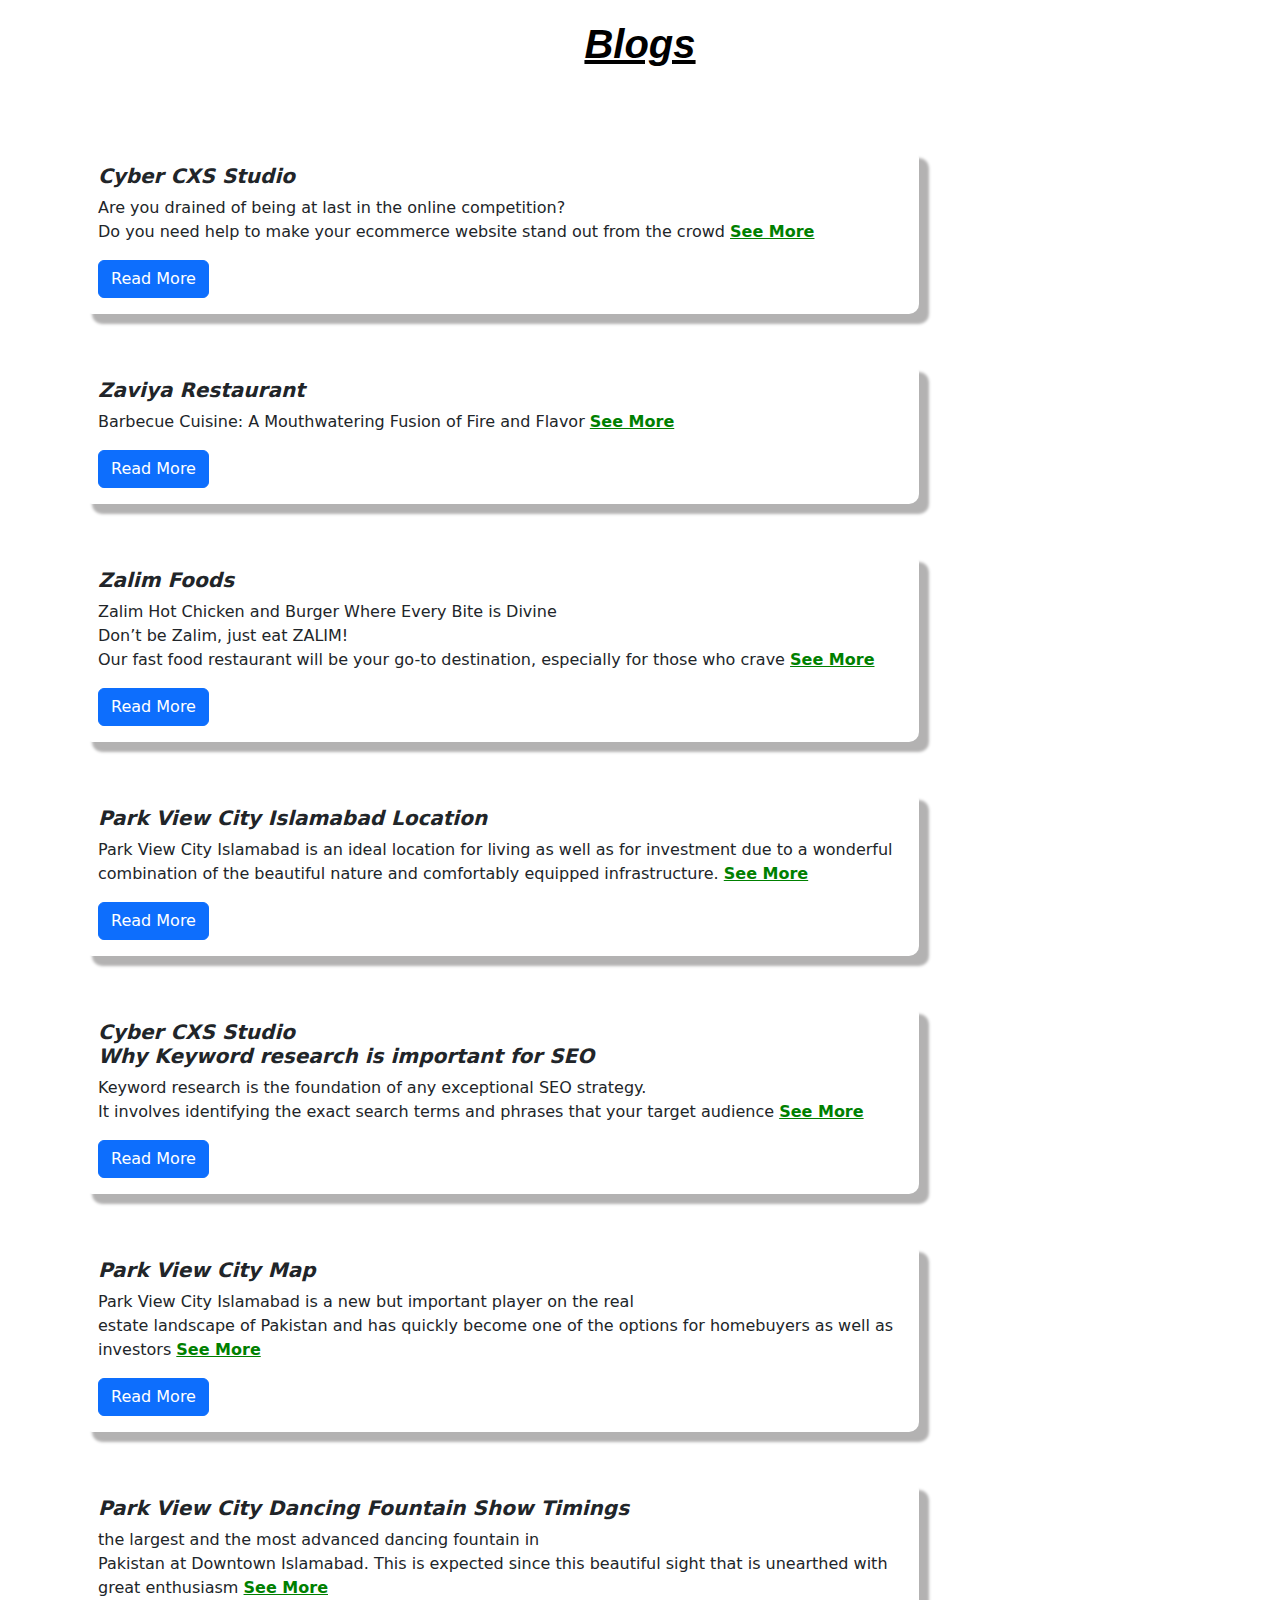
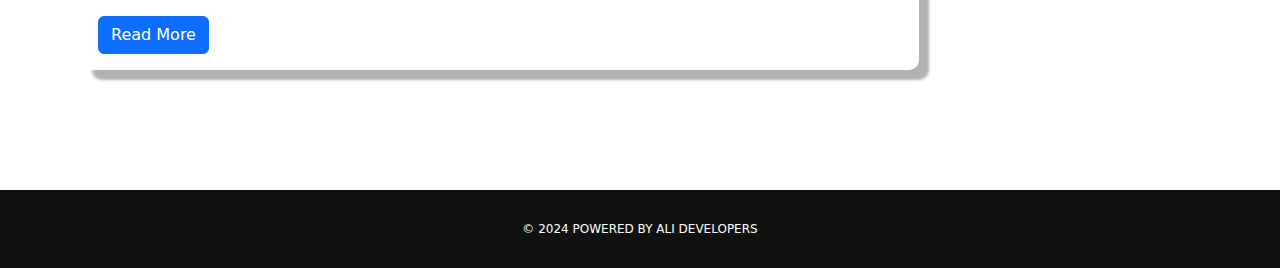
<file: index.html/blogs.html>
<!DOCTYPE html>
<html lang="en">
<head>
  <meta charset="UTF-8">
  <meta name="viewport" content="width=device-width, initial-scale=1.0">
  <title>Document</title>
  <link href="https://cdn.jsdelivr.net/npm/bootstrap@5.3.3/dist/css/bootstrap.min.css" rel="stylesheet" integrity="sha384-QWTKZyjpPEjISv5WaRU9OFeRpok6YctnYmDr5pNlyT2bRjXh0JMhjY6hW+ALEwIH" crossorigin="anonymous">
<script src="https://cdn.jsdelivr.net/npm/bootstrap@5.3.3/dist/js/bootstrap.bundle.min.js" integrity="sha384-YvpcrYf0tY3lHB60NNkmXc5s9fDVZLESaAA55NDzOxhy9GkcIdslK1eN7N6jIeHz" crossorigin="anonymous"></script>
</head>
<style>
  *{
    padding:0;
    margin: 0;
  }
  
  .youtube h1{
    justify-content: center;
    display: flex;
    padding-top: 20px;
    font: 3em;
    text-decoration: underline;
    color:black;
    font-family:'Segoe UI', Tahoma, Geneva, Verdana, sans-serif;

  }
  .h5{
    color: rgb(61, 57, 57);
  }
 
  .card{
    border-radius: 10px;
    border-color: black;
    border: 1px;
    box-shadow: 10px 10px 3px rgb(179, 178, 178);
  }


















  .footer-section{
    background-color: #111;
    display: block;
    color: #fff;
    text-align: center;
    padding: 30px 0;
}
.footer-section p{
    text-transform: uppercase;
    font-size: 12px;
    margin: 0;
}  

  
</style>
<body >
  <div class="youtube">
    <h1><b><i>Blogs</i></b></h1>
  </div>

<br><br><br>
<div class="container">
  <div class="card w-75 mb-5">
    <div class="card-body">
      <h5 class="card-title"><b><i>Cyber CXS Studio</i></b></h5>
      <p class="card-text">Are you drained of being at last in the online competition? <br>
         Do you need help to make your ecommerce website stand out from the crowd <a href="https://cyberxstudio.com/ecommerce-seo/" style="text-decoration: underline; color:green;font-weight: bold;">See More</a></p>
      <a href="https://cyberxstudio.com/ecommerce-seo/" class="btn btn-primary">Read More</a>
    </div>
  </div>
  
  <div class="card w-75 mb-5">
    <div class="card-body">
      <h5 class="card-title"><b><i>Zaviya Restaurant</i></b></h5>
      <p class="card-text">Barbecue Cuisine: A Mouthwatering Fusion of Fire and Flavor <a href="https://zaviyarestaurant.com/category/barbecue-cuisine/" style="text-decoration: underline; color:green;font-weight: bold;">See More</a></p>
      <a href="https://zaviyarestaurant.com/category/barbecue-cuisine/" class="btn btn-primary">Read More</a>
    </div>
  </div>  
  
  <div class="card w-75 mb-5">
    <div class="card-body">
      <h5 class="card-title"><b><i>Zalim Foods</i></b></h5>
      <p class="card-text">Zalim Hot Chicken and Burger Where Every Bite is Divine <br>
        Don’t be Zalim, just eat ZALIM! <br>
         Our fast food restaurant will be your go-to destination, especially for those who crave  <a href="https://zalimfoods.com/blogs/"  style="text-decoration: underline;color:green;font-weight: bold;">See More</a></p>
      <a href="https://zalimfoods.com/blogs/" class="btn btn-primary">Read More</a>
    </div>

  </div> <div class="card w-75 mb-5">
    <div class="card-body">
      <h5 class="card-title"><b><i> Park View City Islamabad Location</i></b></h5>
      <p class="card-text">Park View City Islamabad is an ideal location for living as well as for investment due to a wonderful  <br>
        combination of the beautiful nature and comfortably equipped infrastructure.  <a href="https://docs.google.com/document/d/17MW5zwhFjlqmvpJ750Rwu4Qb4IN2Z9h-DlhLLTcBtao/edit?tab=t.0#heading=h.jz5o24enex40"    style="text-decoration: underline; color:green;font-weight: bold;">See More</a></p>
      <a href="https://docs.google.com/document/d/17MW5zwhFjlqmvpJ750Rwu4Qb4IN2Z9h-DlhLLTcBtao/edit?tab=t.0#heading=h.jz5o24enex40" class="btn btn-primary">Read More</a>
    </div>

  </div>

  <div class="card w-75 mb-5">
    <div class="card-body">
      <h5 class="card-title"><b><i>Cyber CXS Studio <br>
         Why Keyword research is important for SEO</i></b></h5>
      <p class="card-text">Keyword research is the foundation of any exceptional SEO strategy. <br>
         It involves identifying the exact search terms and phrases that your target audience  <a href="https://cyberxstudio.com/mastering-keyword-research-a-beginners-guide/"  style="text-decoration: underline; color:green;font-weight: bold;">See More</a></p>
      <a href="https://cyberxstudio.com/mastering-keyword-research-a-beginners-guide/" class="btn btn-primary">Read More</a>
    </div>
  </div>

  <div class="card w-75 mb-5">
    <div class="card-body">
      <h5 class="card-title"><b><i>Park View City Map </i></b></h5>
      <p class="card-text">Park View City Islamabad is a new but important player on the real <br>
         estate landscape of Pakistan and has quickly become one of the options for homebuyers as well as investors <a href="https://docs.google.com/document/d/14iEiNc4-e4nLKoESCz2X8jpsCc04IPG07yn3apYU6cA/edit?tab=t.0#heading=h.smr47uiyrrti" style="text-decoration: underline; color:green;font-weight: bold;">See More</a></p>
      <a href="https://docs.google.com/document/d/14iEiNc4-e4nLKoESCz2X8jpsCc04IPG07yn3apYU6cA/edit?tab=t.0#heading=h.smr47uiyrrti" class="btn btn-primary">Read More</a>
    </div>
  </div>

  <div class="card w-75 mb-5">
    <div class="card-body">
      <h5 class="card-title"><b><i>Park View City Dancing Fountain Show Timings</i></b></h5>
      <p class="card-text"> the largest and the most advanced dancing fountain in <br>
         Pakistan at Downtown Islamabad. This is expected since this beautiful sight that is unearthed with great enthusiasm <a href="https://docs.google.com/document/d/14iEiNc4-e4nLKoESCz2X8jpsCc04IPG07yn3apYU6cA/edit?tab=t.0#heading=h." style="text-decoration: underline;color:green;font-weight: bold;">See More</a></p>
      <a href="https://docs.google.com/document/d/1awVZWtaTrmKaDQDH_ZWam-_ZoHdFQSlrRpGO74cCMms/edit?tab=t.0#heading=h.yp2bam2uuwdj" class="btn btn-primary">Read More</a>
    </div>
  </div>


</div>

<br><br><br>
<footer class="footer-section align-center">
  <div class="container">
    <p>&copy; 2024 Powered by ali Developers</p>
  </div>
</footer><!-- /.footer_section -->

<a data-scroll href="#header" id="scroll-to-top"><i class="arrow_carrot-up"></i></a>
  

</body>
</html>
</file>
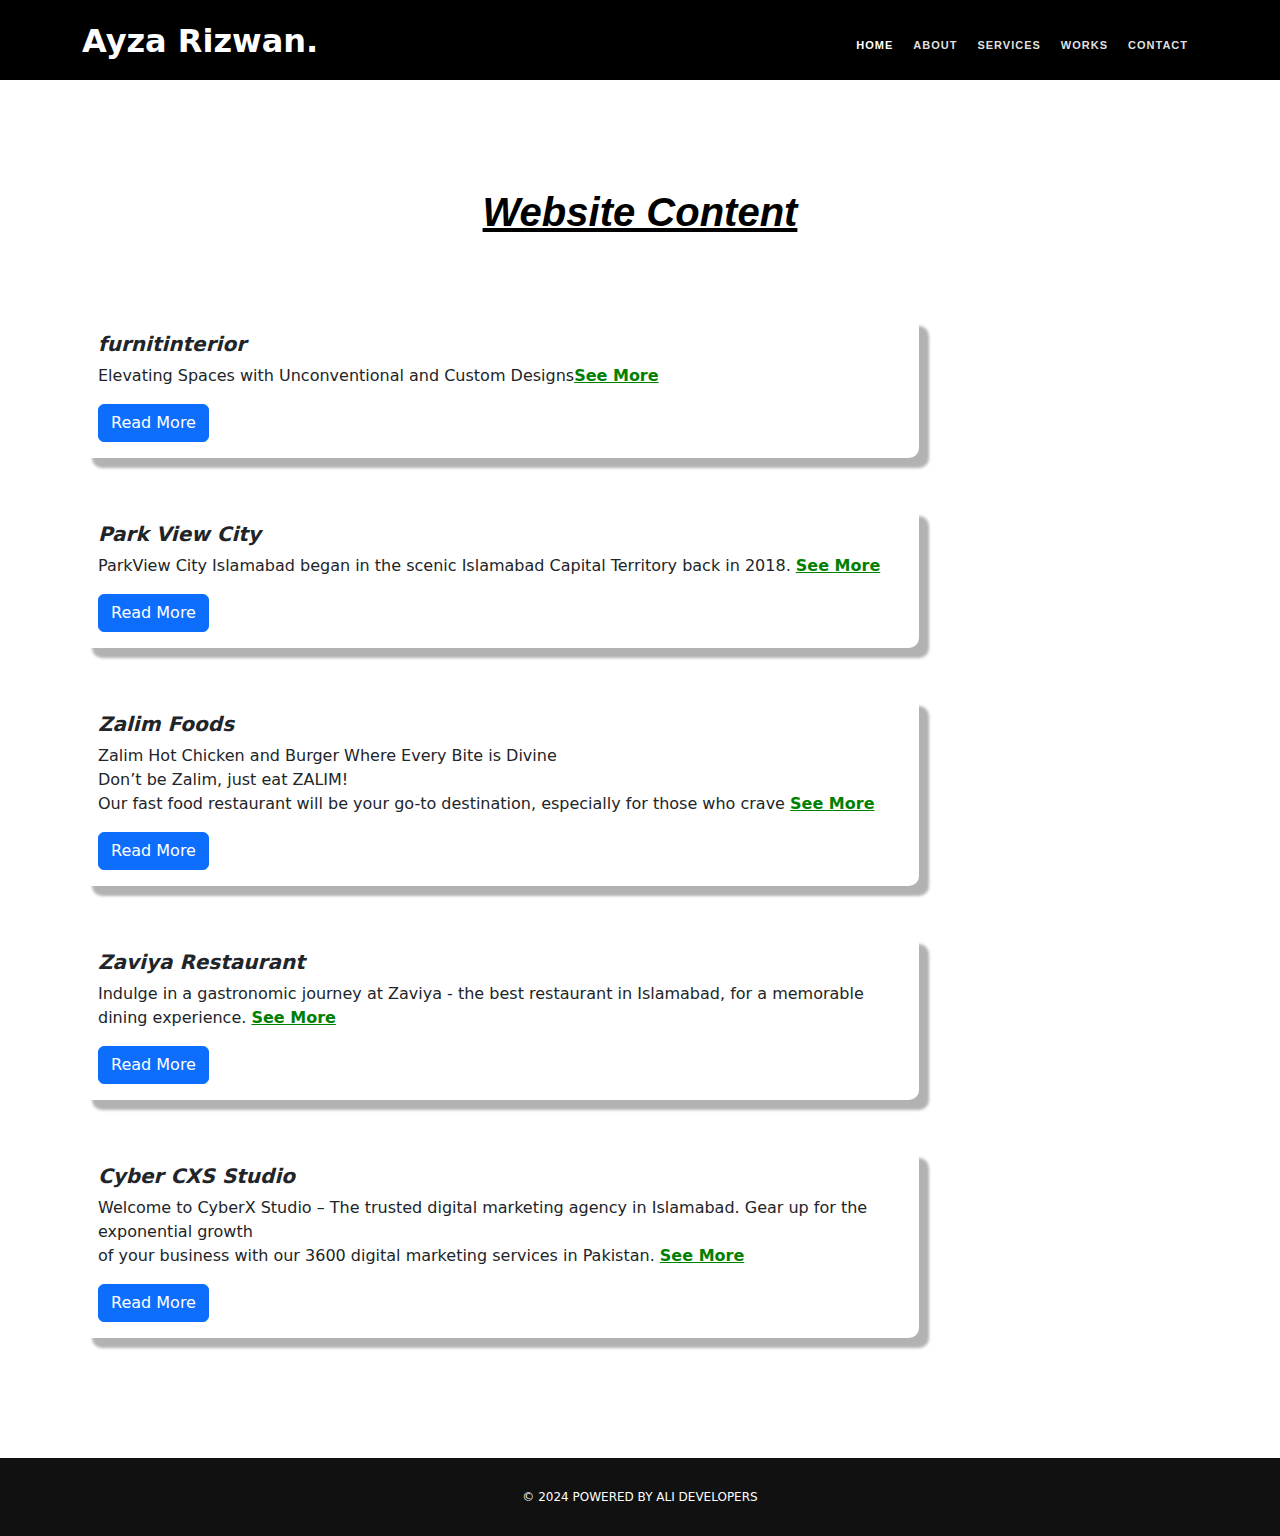
<file: index.html/CONTENT.HTML>
<!DOCTYPE html>
<html lang="en">
<head>
  <meta charset="UTF-8">
  <meta name="viewport" content="width=device-width, initial-scale=1.0">
  <title>Document</title>
  <link href="https://cdn.jsdelivr.net/npm/bootstrap@5.3.3/dist/css/bootstrap.min.css" rel="stylesheet" integrity="sha384-QWTKZyjpPEjISv5WaRU9OFeRpok6YctnYmDr5pNlyT2bRjXh0JMhjY6hW+ALEwIH" crossorigin="anonymous">
<script src="https://cdn.jsdelivr.net/npm/bootstrap@5.3.3/dist/js/bootstrap.bundle.min.js" integrity="sha384-YvpcrYf0tY3lHB60NNkmXc5s9fDVZLESaAA55NDzOxhy9GkcIdslK1eN7N6jIeHz" crossorigin="anonymous"></script>
<link rel="stylesheet" href="css/slicknav.min.css">
<link rel="stylesheet" href="css/responsive.css">

</head>
<style>
  *{
    padding:0;
    margin: 0;
  }
  
  .youtube h1{
    justify-content: center;
    display: flex;
    padding-top: 20px;
    font: 3em;
    text-decoration: underline;
    color:black;
    font-family:'Segoe UI', Tahoma, Geneva, Verdana, sans-serif;

  }
  .h5{
    color: rgb(61, 57, 57);
  }
 
  .card{
    border-radius: 10px;
    border-color: black;
    border: 1px;
    box-shadow: 10px 10px 3px rgb(179, 178, 178);
  }
  .footer-section{
    background-color: #111;
    display: block;
    color: #fff;
    text-align: center;
    padding: 30px 0;
}
.footer-section p{
    text-transform: uppercase;
    font-size: 12px;
    margin: 0;
}  








.header-section{
    background-color:black;
    width: 100%;
    height: 80px;
    z-index: 999;
    position: fixed;
    left: 0;
    top: 0;
    padding: 10px 0;
}
.navbar-fixed-top.header-section{
    background-color: #111;
    box-shadow: 0px 16px 28px 0px rgba(0, 0, 0, 0.05);
    height: 70px;
    border-bottom: 0;
    padding: 0;
}
.mainmenu .download-btn{
    background-color: #ef5560;
    box-shadow: 0 10px 35px 2px rgba(239, 85, 96, 0.8);
    border-radius: 30px;
    display: inline-block;
    padding: 10px 20px;
    text-transform: uppercase;
    font-size: 10px;
    color: #fff;
    font-weight: 600;
    line-height: 25px;
    margin: 14px 0;
}
.navbar-fixed-top .mainmenu .download-btn{
    background-color: #23262e;
    color: #fff;
}
.mainmenu .download-btn:hover{
    border-radius: 0;
    box-shadow: none;
}
.navbar-fixed-top ul.nav > li > a{
    color: #ddd;
}
.navbar-fixed-top ul.nav > li > a:hover,
.navbar-fixed-top ul.nav > li > a:focus,
.navbar-fixed-top ul.nav > li.active > a{
    color: #fff;
}
.logo-light,
.navbar-fixed-top .logo-light,
.logo-dark,
.navbar-fixed-top .logo-dark,
.navbar-fixed-top.header-section,
.header-section{
    transition: all 0.3s ease-in-out;
}
.navbar{
    border: medium none;
    -moz-border-radius: 0;
    -webkit-border-radius: 0;
    -ms-border-radius: 0;
    border-radius: 0;
    margin: 0;
    position: relative;
    padding: 0;
}
.navbar-header {
    padding: 17px 0;
}
.navbar-header .brand{
    font-size: 25px;
    color: #333;
    font-family: 'Open Sans', sans-serif;
    letter-spacing: -1px;
    font-weight: 600;
	margin-left: 13px;
}
.navbar-header .nav-btn{
    padding: 8px;
    border-radius: 1px;
}
.navbar-header .nav-btn .icon-bar{
    background-color: #fff;
    width: 18px;
}
.navbar-fixed-top .navbar-header .nav-btn .icon-bar{
    background-color: #777;
}
.navbar-header .nav-btn:hover,
.navbar-header .nav-btn:focus{
    opacity: 0.8;
}

/* Nav Menu */
#navbar{
    z-index: 999;
    padding: 0 15px;
}
ul.nav{}
ul.nav li{}
ul.nav  li a{
    color: rgba(255, 255, 255, 0.9);
    font-family: 'Open Sans', sans-serif;
    display: inline-block;
    vertical-align: middle;
    padding: 0 10px;
    letter-spacing: 1px;
    font-size: 11px;
    font-weight: 600;
    text-transform: uppercase;
    line-height: 70px;
    z-index: 1;
}
ul.nav > li > a:hover,
ul.nav > li > a:focus,
ul.nav > li > a.active{
    background: none;
    color:white;
    opacity: 1;
}
.menu-btn{
    margin-left: 10px;
    margin-top: 10px;
}

/*Mobile Menu */
.menu-wrap{
    position: relative;
}
.slicknav_menu {
    background: none;
    padding: 4px 0;
    display:none;
    width: 100%;
    position: absolute;
    right: 0;
    top: 0;
}
.slicknav_nav {
    background-color: #fff;
}
.slicknav_btn{
    background-color: transparent;
    margin: 17px 5px 19px;
}
.slicknav_nav .slicknav_row:hover,
.slicknav_nav .slicknav_row, 
.slicknav_nav a,
.slicknav_nav a:hover{
    -moz-border-radius: 0;
    -webkit-border-radius: 0;
    -o-border-radius: 0;
    border-radius: 0;
}
.slicknav_nav .slicknav_row, 
.slicknav_nav a {
    padding: 10px 15px;
    margin: 0;
    color: #777;
}
.slicknav_nav a .caret{
    display: none;
}
.slicknav_nav ul{
    margin: 0;
}
.slicknav_nav ul li a{
    padding-left: 30px;
    font-size: 12px;
}
.slicknav_nav .slicknav_row:hover,
.slicknav_nav a:hover{
    background-color: transparent;
    color: #333;
}











  
</style>
<body >



    <header id="header" class="header-section">
        <div class="container">
            <nav class="navbar">
                   <h2 style="color: white;"><b>Ayza Rizwan.</b></h2>
                <div class="d-flex menu-wrap">
                   <div id="navmenu" class="mainmenu">
                       <ul class="nav">
                            <li ><a data-scroll class="nav-link active" href="index.html">Home </a></li>
                            <li><a data-scroll class="nav-link" href="#about">About</a></li>
                            <li><a data-scroll class="nav-link" href="#services">Services</a></li>
                            <li><a data-scroll class="nav-link" href="#works">Works</a></li>
                            <li><a data-scroll class="nav-link" href="#contact">Contact</a></li>
                        </ul>
                   </div>
                </div>
            </nav>
        </div>
    </header> 



































<br><br><br><br><br><br><br>

  <div class="youtube">
    <h1><b><i>Website Content</i></b></h1>
  </div>

<br><br><br>
<div class="container">
  <div class="card w-75 mb-5">
    <div class="card-body">
      <h5 class="card-title"><b><i>furnitinterior</i></b></h5>
      <p class="card-text">Elevating Spaces with Unconventional and Custom Designs<a href="https://furnitinterior.com/?fbclid=PAZXh0bgNhZW0CMTEAAaY_sMcE7PbHNa8e7JfMmAkLuinpBOIXGaHEHEVApvElRKOPS465B0OSpHU_aem_ZOgug9o2CAa-ANEM-KjNUw" style="text-decoration: underline; color:green;font-weight: bold;">See More</a></p>
      <a href="https://furnitinterior.com/?fbclid=PAZXh0bgNhZW0CMTEAAaY_sMcE7PbHNa8e7JfMmAkLuinpBOIXGaHEHEVApvElRKOPS465B0OSpHU_aem_ZOgug9o2CAa-ANEM-KjNUw" class="btn btn-primary">Read More</a>
    </div>
  </div>
  
  <div class="card w-75 mb-5">
    <div class="card-body">
      <h5 class="card-title"><b><i>Park View City</i></b></h5>
      <p class="card-text">ParkView City Islamabad began in the scenic Islamabad Capital Territory back in 2018.  <a href="https://parkviewcity.com.pk/islamabad/" style="text-decoration: underline; color:green;font-weight: bold;">See More</a></p>
      <a href="https://parkviewcity.com.pk/islamabad/" class="btn btn-primary">Read More</a>
    </div>
  </div>  
  
  <div class="card w-75 mb-5">
    <div class="card-body">
      <h5 class="card-title"><b><i>Zalim Foods</i></b></h5>
      <p class="card-text">Zalim Hot Chicken and Burger Where Every Bite is Divine <br>
        Don’t be Zalim, just eat ZALIM! <br>
         Our fast food restaurant will be your go-to destination, especially for those who crave  <a href="https://zalimfoods.com/"  style="text-decoration: underline;color:green;font-weight: bold;">See More</a></p>
      <a href="https://zalimfoods.com/" class="btn btn-primary">Read More</a>
    </div>

  </div> <div class="card w-75 mb-5">
    <div class="card-body">
      <h5 class="card-title"><b><i> Zaviya Restaurant</i></b></h5>
      <p class="card-text">Indulge in a gastronomic journey at Zaviya - the best restaurant in Islamabad, for a memorable dining experience.  <a href="https://zaviyarestaurant.com/"    style="text-decoration: underline; color:green;font-weight: bold;">See More</a></p>
      <a href="https://zaviyarestaurant.com/" class="btn btn-primary">Read More</a>
    </div>

  </div>

  <div class="card w-75 mb-5">
    <div class="card-body">
      <h5 class="card-title"><b><i>Cyber CXS Studio </i></b></h5>
      <p class="card-text">Welcome to CyberX Studio – The trusted digital marketing agency in Islamabad. Gear up for the exponential growth<br>
         of your business with our 3600 digital marketing services in Pakistan.   <a href="https://cyberxstudio.com/"  style="text-decoration: underline; color:green;font-weight: bold;">See More</a></p>
      <a href="https://cyberxstudio.com/" class="btn btn-primary">Read More</a>
    </div>
  </div>

</div>

<br><br><br>
<footer class="footer-section align-center">
  <div class="container">
    <p>&copy; 2024 Powered by ali Developers</p>
  </div>
</footer><!-- /.footer_section -->

<a data-scroll href="#header" id="scroll-to-top"><i class="arrow_carrot-up"></i></a>
  

</body>
</html>
</file>
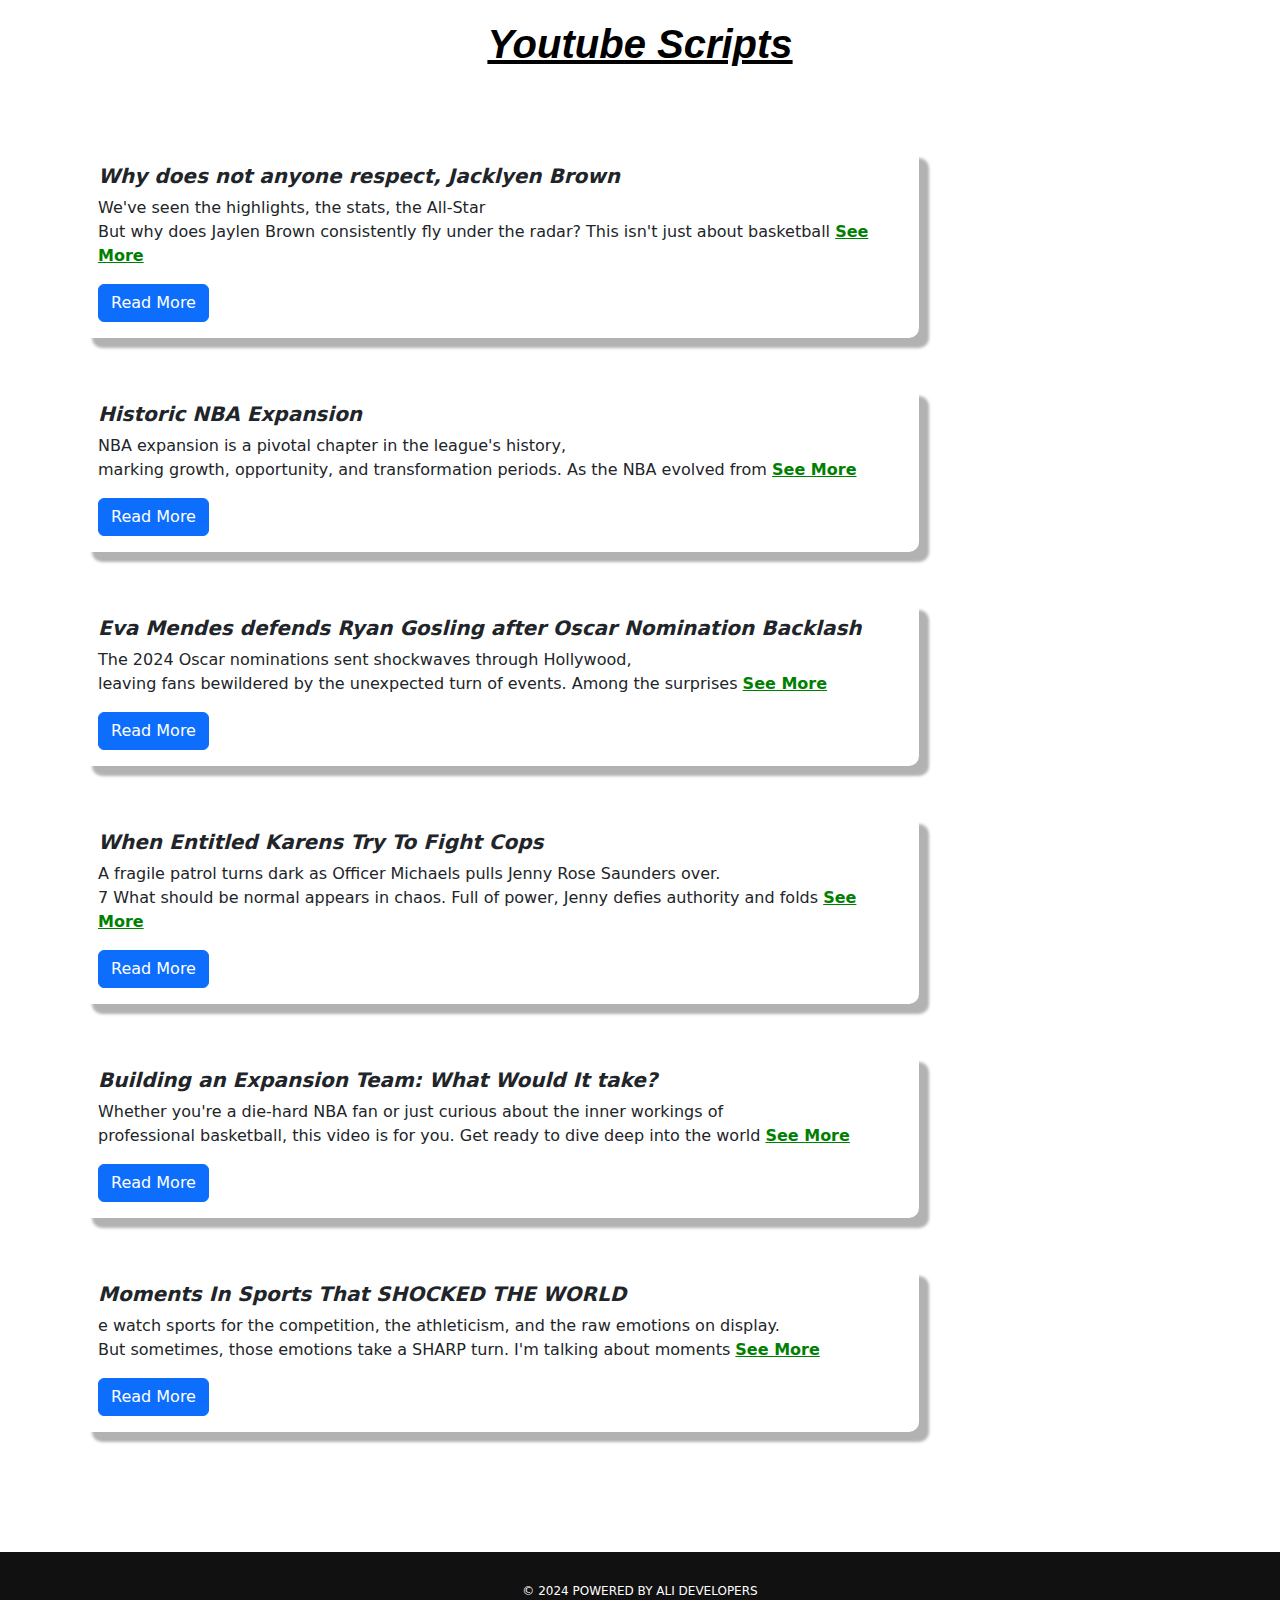
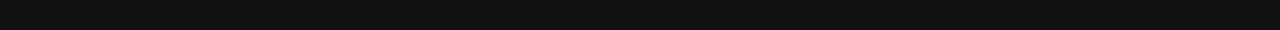
<file: index.html/youtube.html>
<!DOCTYPE html>
<html lang="en">
<head>
  <meta charset="UTF-8">
  <meta name="viewport" content="width=device-width, initial-scale=1.0">
  <title>Document</title>
  <link href="https://cdn.jsdelivr.net/npm/bootstrap@5.3.3/dist/css/bootstrap.min.css" rel="stylesheet" integrity="sha384-QWTKZyjpPEjISv5WaRU9OFeRpok6YctnYmDr5pNlyT2bRjXh0JMhjY6hW+ALEwIH" crossorigin="anonymous">
<script src="https://cdn.jsdelivr.net/npm/bootstrap@5.3.3/dist/js/bootstrap.bundle.min.js" integrity="sha384-YvpcrYf0tY3lHB60NNkmXc5s9fDVZLESaAA55NDzOxhy9GkcIdslK1eN7N6jIeHz" crossorigin="anonymous"></script>
</head>
<style>
  *{
    padding:0;
    margin: 0;
  }
  
  .youtube h1{
    justify-content: center;
    display: flex;
    padding-top: 20px;
    font-family:'Segoe UI', Tahoma, Geneva, Verdana, sans-serif;
    text-decoration: underline;
    color:black;

  }
  .h5{
    color: rgb(61, 57, 57);
  }
 
  .card{
    border-radius: 10px;
    border-color: black;
    border: 1px;
    box-shadow: 10px 10px 3px rgb(179, 178, 178);
  }


















  .footer-section{
    background-color: #111;
    display: block;
    color: #fff;
    text-align: center;
    padding: 30px 0;
}
.footer-section p{
    text-transform: uppercase;
    font-size: 12px;
    margin: 0;
}  

  
</style>
<body >

























  
  <div class="youtube">
    <h1><b><i>Youtube Scripts</i></b></h1>
  </div>

<br><br><br>
<div class="container">
  <div class="card w-75 mb-5">
    <div class="card-body">
      <h5 class="card-title"><b><i>Why does not anyone respect, Jacklyen Brown</i></b></h5>
      <p class="card-text">We've seen the highlights, the stats, the All-Star <br>
         But why does Jaylen Brown consistently fly under the radar? This isn't just about basketball <a href="https://docs.google.com/document/d/1ZIG1oSzIygaNgB0g0XEpEYFfpC4t5AGmeQu505QGZmQ/edit?tab=t.0#heading=h.ta9jcge8fvye" style="text-decoration: underline; color:green;font-weight: bold;">See More</a></p>
      <a href="https://docs.google.com/document/d/1ZIG1oSzIygaNgB0g0XEpEYFfpC4t5AGmeQu505QGZmQ/edit?tab=t.0#heading=h.ta9jcge8fvye" class="btn btn-primary">Read More</a>
    </div>
  </div>
  
  <div class="card w-75 mb-5">
    <div class="card-body">
      <h5 class="card-title"><b><i>Historic NBA Expansion</i></b></h5>
      <p class="card-text">NBA expansion is a pivotal chapter in the league's history, <br>
         marking growth, opportunity, and transformation periods. As the NBA evolved from <a href="https://docs.google.com/document/d/1-_dQtdfT5mEobI8RHbgFKuc__U4z2jPyPP6UUN9H8io/edit?tab=t.0#heading=h.ta9jcge8fvye" style="text-decoration: underline; color:green;font-weight: bold;">See More</a></p>
      <a href="https://docs.google.com/document/d/1-_dQtdfT5mEobI8RHbgFKuc__U4z2jPyPP6UUN9H8io/edit?tab=t.0#heading=h.ta9jcge8fvye" class="btn btn-primary">Read More</a>
    </div>
  </div>  
  
  <div class="card w-75 mb-5">
    <div class="card-body">
      <h5 class="card-title"><b><i>Eva Mendes defends Ryan Gosling after Oscar Nomination Backlash</i></b></h5>
      <p class="card-text">The 2024 Oscar nominations sent shockwaves through Hollywood, <br>
         leaving fans bewildered by the unexpected turn of events. Among the surprises <a href="https://docs.google.com/document/d/1brxWwe3P9nlVNHHcTnfwMnrmSpFR7VPYlvYFvmFfYnM/edit?tab=t.0"  style="text-decoration: underline; color:green;font-weight: bold;">See More</a></p>
      <a href="https://docs.google.com/document/d/1brxWwe3P9nlVNHHcTnfwMnrmSpFR7VPYlvYFvmFfYnM/edit?tab=t.0" class="btn btn-primary">Read More</a>
    </div>

  </div> <div class="card w-75 mb-5">
    <div class="card-body">
      <h5 class="card-title"><b><i> When Entitled Karens Try To Fight Cops</i></b></h5>
      <p class="card-text">A fragile patrol turns dark as Officer Michaels pulls Jenny Rose Saunders over. <br>
        7 What should be normal appears in chaos. Full of power, Jenny defies authority and folds <a href="https://docs.google.com/document/d/11YlYiadTl0YxkMXVMD6XrzWoRDemzH8iCSwJ_2aM2MM/edit?tab=t.0#heading=h.nm7llsyxl9wl"    style="text-decoration: underline; color:green;font-weight: bold;">See More</a></p>
      <a href="https://docs.google.com/document/d/11YlYiadTl0YxkMXVMD6XrzWoRDemzH8iCSwJ_2aM2MM/edit?tab=t.0#heading=h.nm7llsyxl9wl" class="btn btn-primary">Read More</a>
    </div>

  </div>
  <div class="card w-75 mb-5">
    <div class="card-body">
      <h5 class="card-title"><b><i>Building an Expansion Team: What Would It take? </i></b></h5>
      <p class="card-text">Whether you're a die-hard NBA fan or just curious about the inner workings of <br>
         professional basketball, this video is for you. Get ready to dive deep into the world <a href="https://docs.google.com/document/d/13yo_y4kGol8NqKl6Lvn87q95_wbnLCuthTyn4TcorAs/edit?tab=t.0#heading=h.ta9jcge8fvye\"  style="text-decoration: underline; color:green;font-weight: bold;">See More</a></p>
      <a href="https://docs.google.com/document/d/13yo_y4kGol8NqKl6Lvn87q95_wbnLCuthTyn4TcorAs/edit?tab=t.0#heading=h.ta9jcge8fvye/" class="btn btn-primary">Read More</a>
    </div>
  </div>
  <div class="card w-75 mb-5">
    <div class="card-body">
      <h5 class="card-title"><b><i>Moments In Sports That SHOCKED THE WORLD </i></b></h5>
      <p class="card-text">e watch sports for the competition, the athleticism, and the raw emotions on display. <br>
         But sometimes, those emotions take a SHARP turn. I'm talking about moments <a href="https://docs.google.com/document/d/1A2BFx6go9JFRh8blxSfG4N1FjKkuiFTD1vX1heAYE4Y/edit?tab=t.0#heading=h.gjdgxs" style="text-decoration: underline; color:green;font-weight: bold;">See More</a></p>
      <a href="https://docs.google.com/document/d/1A2BFx6go9JFRh8blxSfG4N1FjKkuiFTD1vX1heAYE4Y/edit?tab=t.0#heading=h.gjdgxs" class="btn btn-primary">Read More</a>
    </div>
  </div>


</div>

<br><br><br>
<footer class="footer-section align-center">
  <div class="container">
    <p>&copy; 2024 Powered by ali Developers</p>
  </div>
</footer><!-- /.footer_section -->

<a data-scroll href="#header" id="scroll-to-top"><i class="arrow_carrot-up"></i></a>
  

</body>
</html>
</file>
<file: index.html/css/responsive.css>
/*
   Olio Theme Responsive Design
*/

@media (max-width: 1024px) {
    .hero-section{
        height: 650px;
    }
}

/* ---- Start of max-width 992px CSS ---- */
@media (max-width: 992px) {
    .sm-padding{ padding: 15px; }
    ul.nav > li > a {
        padding: 0 5px;
        font-size: 10px;
    }
    .content-info{
        padding-bottom: 65px;
        padding-top: 0;
    }
    .hero-section{
        height: 570px;
    }
    .about-content {
        padding: 60px 0;
    }
    .pdl-80{ padding-left: 0 }
    .contact-info,
    .contact-form {
        padding-right: 0;
        padding-left: 15px;
    }
    .contact-wrap {
        padding: 0px 0 100px;
        text-align: center;
    }
    #google-map {
        width: 100%;
        height: 260px;
        position: inherit;
    }
}
/* ---- End of max-width 992px CSS ---- */


/* ---- Start of min-width 480px and max-width 768px CSS ---- */
@media all and (min-width: 480px) and (max-width: 768px) {
	
}
/* ---- End of min-width 480px and max-width 768px CSS ---- */


/* ---- Start of max-width 767px CSS ---- */
@media all and (max-width: 767px) {
    body, p{
        font-size: 12px;
        line-height: 22px;
    }
    h1{
        font-size: 30px!important;
    }
    h2{
        font-size: 20px;
    }
    h3{
        font-size: 16px;
    }
    .mock-hide,
    p br{
        display: none;
    }
    .padding{
        padding: 60px 0;
    }
    .xs-padding{
    	padding: 15px;
    }
    .navbar-brand{
        padding: 17px 0;
    }
    .menu-btn,
    .menu-wrap ul.nav{
        display: none;
    }
    .slicknav_menu {
        display:block;
    }
    .contact-info{
        padding-bottom: 0;
        text-align: center;
    }
    .contact-wrap { padding: 0px 0 60px; }
    .contact-form{ padding-right: 0; }
    .contact-form .col-md-12{ text-align: center; }
    .portfolio-wrap .section-heading{
        padding: 45px 0;
    }
    .cta-section .cta-content h2{ font-size: 20px; }
    
}
/* ---- End of max-width 767px CSS ---- */


/* ---- Start of max-width 520px CSS ---- */
@media all and (max-width: 520px) {

}
/* ---- End of max-width 520px CSS ---- */


/* ---- Start of max-width 420px CSS ---- */
@media all and (max-width: 420px) {
    
}
/* ---- End of max-width 420px CSS ---- */


/* ---- Start of max-width 380px CSS ---- */
@media all and (max-width: 380px) {
	
}
/* ---- End of max-width 380px CSS ---- */
</file>
